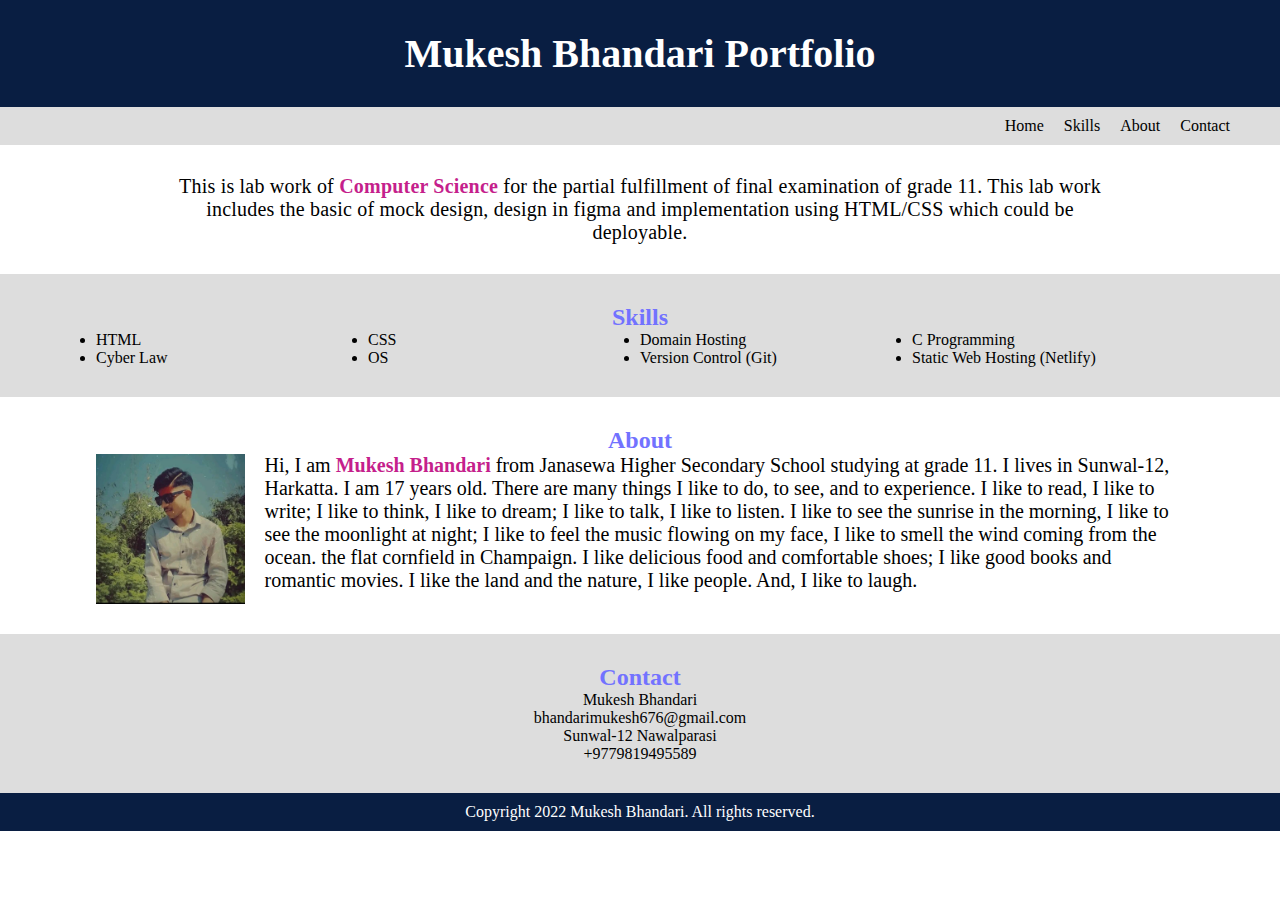
<file: index.html>
<!DOCTYPE html>
<html>
<head>
	<meta charset="utf-8">
	<meta name="viewport" content="width=device-width, initial-scale=1">
	<title>Pre Final Project</title>
	<link rel="stylesheet"type="text/css" href="css/styles.css">
</head>

<body>

   <div id="header"> 
      <h1>Mukesh Bhandari Portfolio</h1>
   </div>


   <div id="navbar">
   	<div class="nav-list">
    <li><a href="#intro">Home</a></li>
    <li><a href="#skills">Skills</a></li>
    <li><a href="about.html">About</a></li>
    <li><a href="contact.html">Contact</a></li>
   	</div>
   </div>


 <section id="intro">
   	<p class="intro-content">This is lab work of <span> <strong>Computer Science </strong> </span> for the partial fulfillment of final examination of grade 11. This lab work includes the basic of mock design, design in figma and implementation using HTML/CSS which could be deployable.</p>
   	</section>


    <section id="skills">
        <div class="section-title"><span>Skills</span></div>
        <div class="section-details"> 
        	<ul>
        		<li>HTML</li>
        		<li>CSS</li>
        		<li>Domain Hosting</li>
        		<li>C Programming</li>
        	</ul>
        	<ul>
        		<li>Cyber Law</li>
        		<li>OS</li>
        	    <li>Version Control (Git)</li>
        	    <li>Static Web Hosting (Netlify)</li>
        	</ul>
        </div> 
  </section>


   	<section id="about">
   		<div class="section-title">
   			<span>About</span>
   		</div>
   		<div class="section-details">
   			<img width="200px" height="150px" src="images/mukesh.jpg">
   			<div class="about-content"></div>
   			<p>Hi, I am <span><strong>Mukesh Bhandari</span></strong> from Janasewa Higher Secondary School studying at grade 11. I lives in Sunwal-12, Harkatta. I am 17 years old.  There are many things I like to do, to see, and to experience. I like to read, I like to write; I like to think, I like to dream; I like to talk, I like to listen. I like to see the sunrise in the morning, I like to see the moonlight at night; I like to feel the music flowing on my face, I like to smell the wind coming from the ocean. the flat cornfield in Champaign. I like delicious food and comfortable shoes; I like good books and romantic movies. I like the land and the nature, I like people. And, I like to laugh.</p>
   		</div>
   	</section>

<section id="contact"> 
	<div class="section-title">
	<span>Contact</span></div>
	<div class="section-details">
		<div class="contact-name"><span> Mukesh Bhandari</span></div>
	<div class="contact-email"><span> bhandarimukesh676@gmail.com</span></div>
	<div class="contact-address"><span> Sunwal-12 Nawalparasi</span></div>
	<div class="contact-phone"><span> +9779819495589</span></div></div>
   	</section>


   	<div id="footer">
   		<span>Copyright 2022 Mukesh Bhandari. All rights reserved.</span>
   	</div>


</body>
</html>
</file>
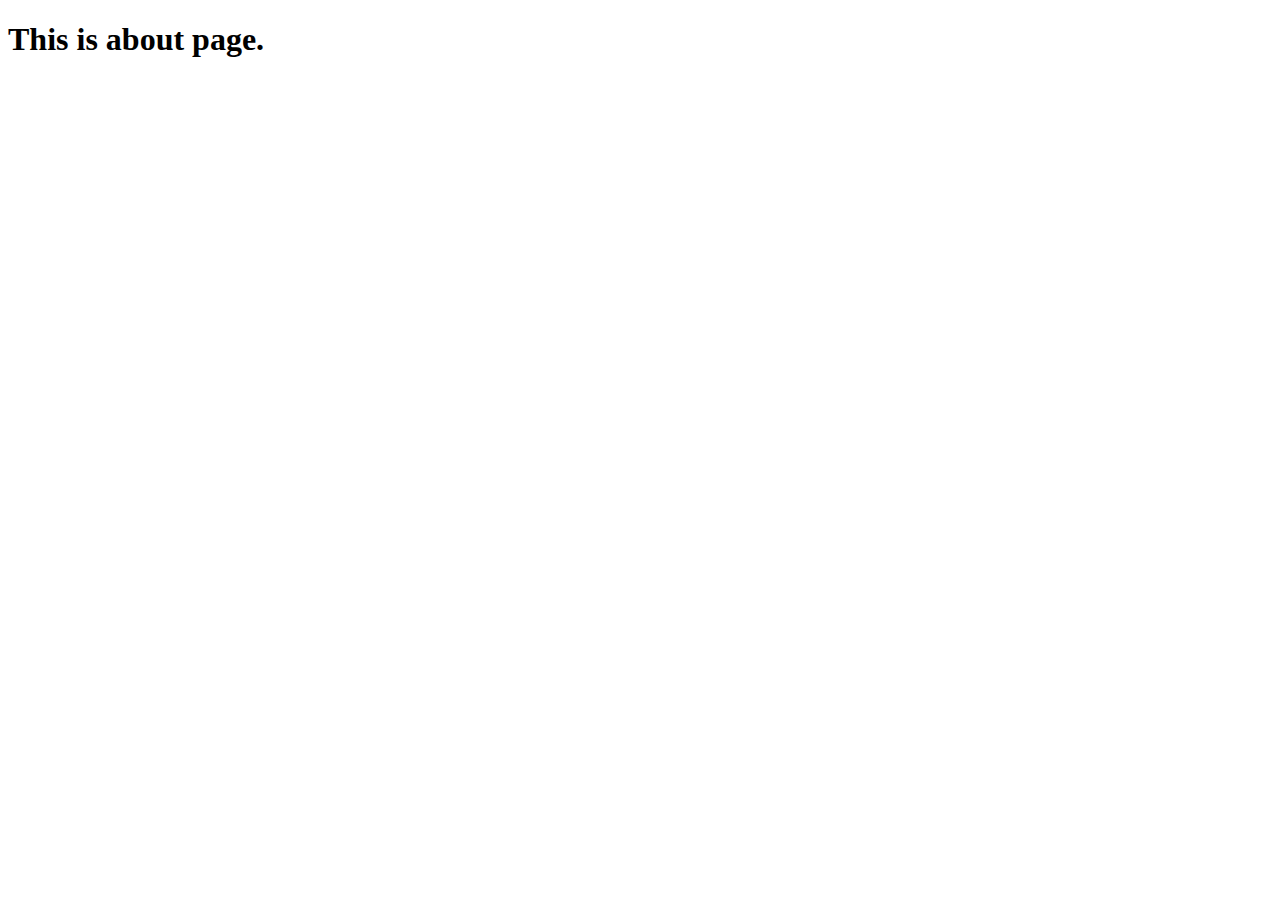
<file: about.html>
<!DOCTYPE html>
<html>
<head>
	<meta charset="utf-8">
	<meta name="viewport" content="width=device-width, initial-scale=1">
	<title>About page</title>
</head>
<body>
	<h1>This is about page. </h1>

</body>
</html>
</file>
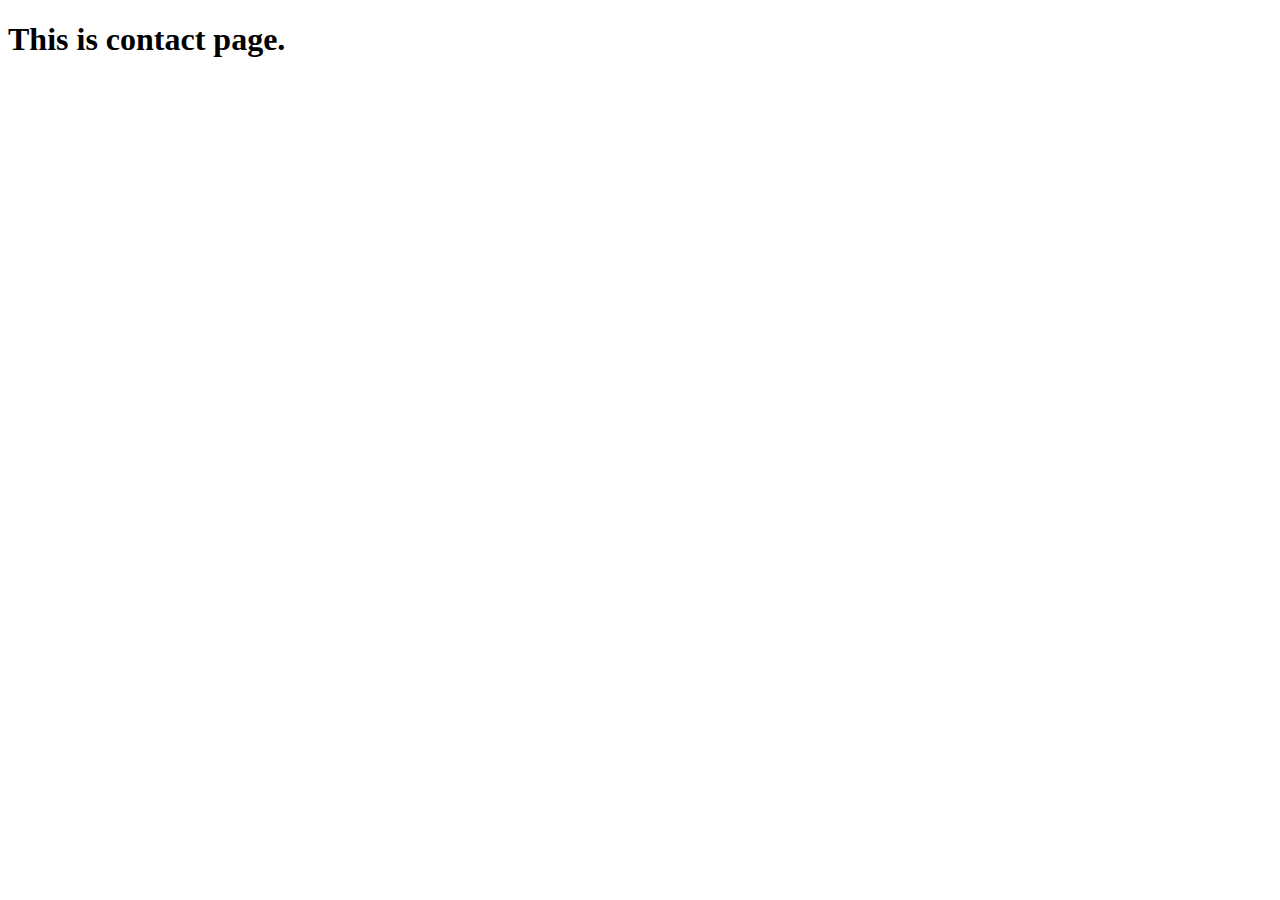
<file: contact.html>
<!DOCTYPE html>
<html>
<head>
	<meta charset="utf-8">
	<meta name="viewport" content="width=device-width, initial-scale=1">
	<title>Contact Page</title>
</head>
<body>
	<h1>This is contact page.</h1>

</body>
</html>
</file>
<file: css/styles.css>
*{
	padding: 0;
	margin: 0; 
	box-sizing: borderbox;
}


body{
	font-family: 'Segoe UI';
}


section{
	padding: 30px 0;
	/*margin: 20px 0;*/
}


#header{
	color: whitesmoke;
}
#header{
	background-color: #091E42;
	display: flex;
	align-content: center;
	justify-content: center;
	padding: 30px 0;
}
#header h1{
	color: #ffffff;
	font-size: 40px;
}


#navbar{
	background-color: #DDDDDD;
}
#navbar .nav-list{
	display: flex;
	align-content: center;
	justify-content: right;
	margin-right: 20px;
	padding: 10px;
}
#navbar .nav-list li {
	list-style-type: none;
	margin-right: 20px;

} 
#navbar .nav-list li a {
	color: #000000;
	text-decoration: none;

}


 #intro p{
 	width: 75%;
 	font-size: 20px;
 	letter-spacing: 0.2px;
 	margin: 0px auto;
 	text-align: center;
 }
 #intro span{
 	color: #C51F8C;
 }

.section-title{
 	display: flex;
 	justify-content: center;
 	align-items: center;
 	color: #7272FF;
 	font-size: 24px;
 	font-weight: 600;
 }
 #skills .section-details ul{
 	display: flex;
 	justify-content: space-around;
 }

 #skills .section-details ul li{
 	width: 25%;
 }

 #skills {
 	width: 100%;
 	margin: 0px auto;
 	background-color: #DDDDDD;
 }
 #skills .section-details{
 	width: 85%;
 	margin: 0px auto;
 }

 #about .section-details{
 	display: flex;
 	flex-direction: row;
 	font-size: 20px;
 }
 #about .section-details .about-content{
 	color: #C51F8C;
 }
 #about .section-details span{
 	color: #C51F8C ;
 }
 #about{
 	width: 85%;
 	margin: 0px auto;
 }
 

 #about .section-details img{
 	margin-right: 20px;
 }
#contact {
	background-color: #DDDDDD;
}
#contact .section-details{
	display: flex;
	align-items: center;
	justify-content: center;
	flex-direction: column;
}
#footer {
	background-color: #091E42;
	display: flex;
	align-content: center;
	justify-content: center;
	padding: 10px 0;
	font-size: 16px;
	color: #ffffff;
}
</file>
